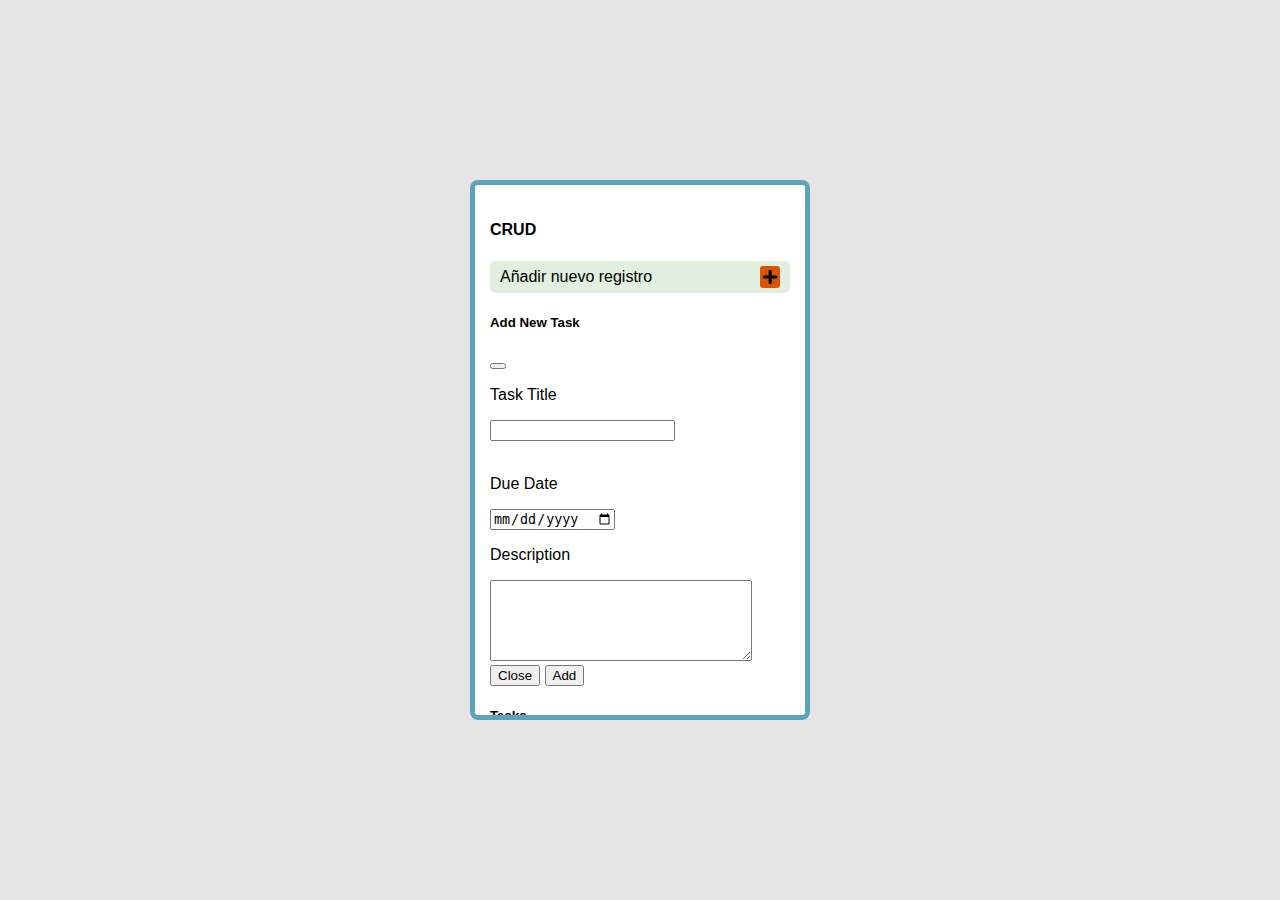
<file: APW CRUD/Index.html>
<!DOCTYPE html>
<html lang="en">

<head>
  <link rel="stylesheet" href="https://cdnjs.cloudflare.com/ajax/libs/font-awesome/5.15.4/css/all.min.css" />

  <meta charset="UTF-8">
  <meta http-equiv="X-UA-Compatible" content="IE=edge">
  <meta name="viewport" content="width=device-width, initial-scale=1.0">
  <title>TODO App</title>
  <link href="https://cdn.jsdelivr.net/npm/bootstrap@5.1.3/dist/css/bootstrap.min.css" rel="stylesheet"
    integrity="sha384-1BmE4kWBq78iYhFldvKuhfTAU6auU8tT94WrHftjDbrCEXSU1oBoqyl2QvZ6jIW3" crossorigin="anonymous">

  <link rel="stylesheet" href="style.css">

</head>

<body>
  <div class="app">
    <h4 class="mb-3">CRUD</h4>


    <div id="addNew" data-bs-toggle="modal" data-bs-target="#form">
      <span>Añadir nuevo registro</span>
      <i class="fas fa-plus"></i>
    </div>

    <!-- Modal -->
    <form class="modal fade" id="form" tabindex="-1" aria-labelledby="exampleModalLabel" aria-hidden="true">
      <div class="modal-dialog">
        <div class="modal-content">
          <div class="modal-header">
            <h5 class="modal-title" id="exampleModalLabel">Add New Task</h5>
            <button type="button" class="btn-close" data-bs-dismiss="modal" aria-label="Close"></button>
          </div>
          <div class="modal-body">
            <p>Task Title</p>
            <input type="text" class="form-control" name="" id="textInput">
            <div id="msg"></div>
            <br>
            <p>Due Date</p>
            <input type="date" class="form-control" name="" id="dateInput">
            <br>
            <p>Description</p>
            <textarea name="" class="form-control" id="textarea" cols="30" rows="5"></textarea>
          </div>
          <div class="modal-footer">
            <button type="button" class="btn btn-secondary" data-bs-dismiss="modal">Close</button>
            <button type="submit" id="add" class="btn btn-primary">Add</button>
          </div>
        </div>
      </div>
    </form>

    <h5 class="text-center my-3">Tasks</h5>

    <div id="tasks">

    </div>


    <div class="delete-container text-center">
      <button id="deleteAllBtn" onclick="deleteAllTasks()" class="btn btn-danger">Delete All</button>
    </div>

  </div>



</body>
<script src="main.js"></script>
<script src="https://cdn.jsdelivr.net/npm/bootstrap@5.1.3/dist/js/bootstrap.bundle.min.js"
  integrity="sha384-ka7Sk0Gln4gmtz2MlQnikT1wXgYsOg+OMhuP+IlRH9sENBO0LRn5q+8nbTov4+1p" crossorigin="anonymous"></script>

</html>
</file>
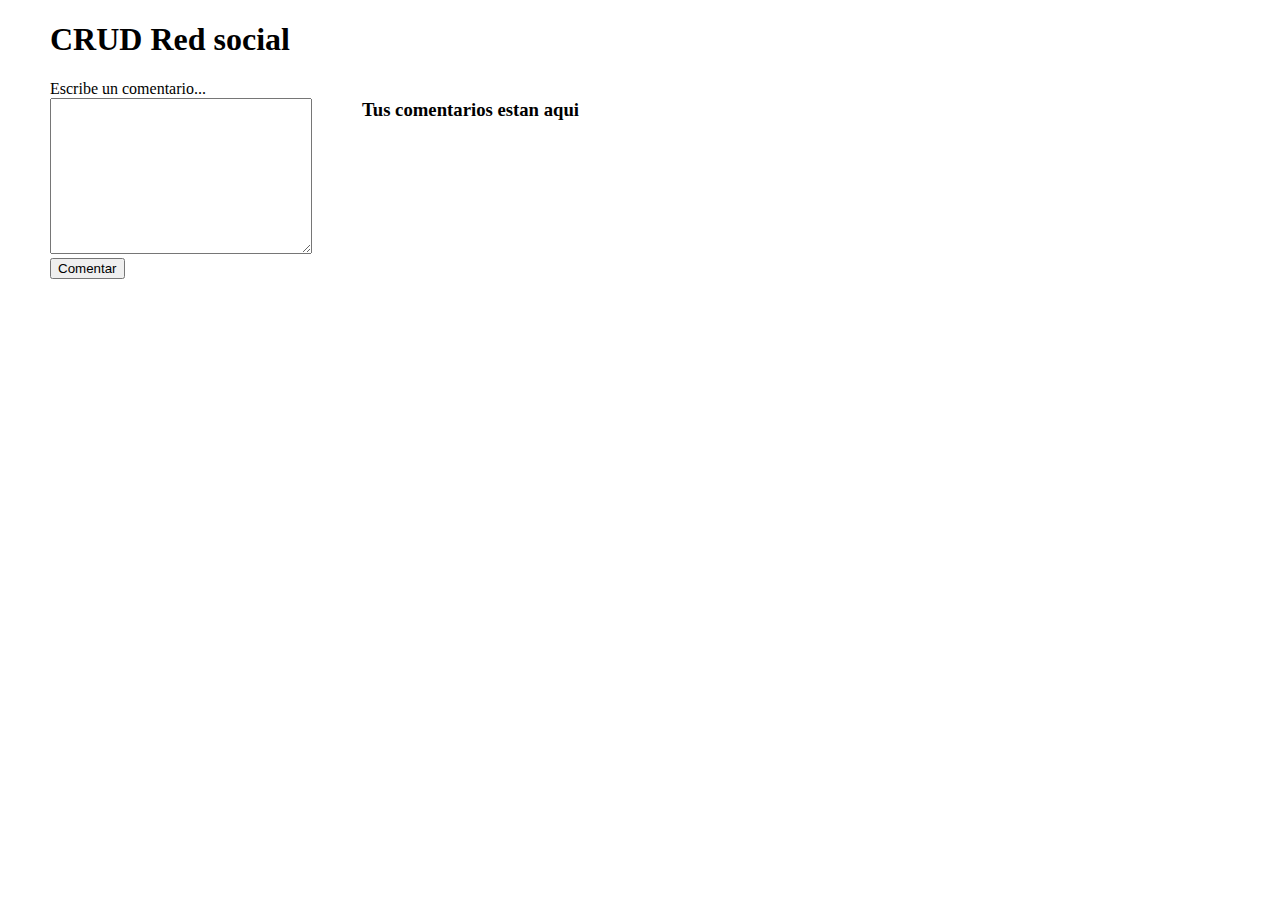
<file: TAREA CRUD/Index.html>
<!DOCTYPE html>
<html lang="en">
<head>
    <meta charset="UTF-8">
    <meta name="viewport" content="width=device-width, initial-scale=1.0">
    <title>Red Social</title>
    <link rel="stylesheet" href="https://cdnjs.cloudflare.com/ajax/libs/font-awesome/6.4.0/css/all.min.css" integrity="sha512-iecdLmaskl7CVkqkXNQ/ZH/XLlvWZOJyj7Yy7tcenmpD1ypASozpmT/E0iPtmFIB46ZmdtAc9eNBvH0H/ZpiBw==" crossorigin="anonymous" referrerpolicy="no-referrer" />
    <link rel="stylesheet" href="CSS/Style.css">
</head>
<body>
    <h1>CRUD Red social</h1>
    <div class="container">
       <div class="left">
        <form id="form">
            <label for=" "> Escribe un comentario...</label>
            <br>
            <textarea name ="" id="textarea" cols="30" rows="10" maxlength="255"></textarea>
            <br>
            <div id="msg"></div>
            <button type="submit">Comentar</button>
        </form>
       </div> 
       <div class="right">
        <h3 >Tus comentarios estan aqui</h3>
        <div id="post" readonly>
            <!-- <div>
                <p>Comentario 1</p>
                <span class="options">
                    <i onclick="editpost(this)" class="fas fa-edit"></i>
                    <i onclick="deletepost(this)" class="fas fa-trash-alt"></i>
                </span>
            </div> -->
        </div>
       </div>
    </div>
</body>
<script src="JS/script.js"></script>
</html>
</file>
<file: APW CRUD/style.css>
body {
  font-family: sans-serif;
  margin: 0 50px;
  background-color: #e5e5e5;
  overflow: hidden;
  display: flex;
  justify-content: center;
  align-items: center;
  height: 100vh;
}

.app {
  background-color: #fff;
  width: 300px;
  height: 500px;
  border: 5px solid #5ca3bb;
  border-radius: 8px;
  padding: 15px;
  overflow-y: auto;
}

.app::-webkit-scrollbar {
  width: 0 !important;
}

#addNew {
  display: flex;
  justify-content: space-between;
  align-items: center;
  background-color: rgba(171, 206, 161, 0.35);
  padding: 5px 10px;
  border-radius: 5px;
  cursor: pointer;
}

.fa-plus {
  background-color: #d95407;
  padding: 3px;
  border-radius: 3px;
}

#tasks {
  display: grid;
  grid-template-columns: 1fr;
  gap: 14px;
  max-height: 400px;
  overflow: hidden;
  
}

#tasks div {
  border: 3px solid #abcea1;
  background-color: #e2eede;
  border-radius: 6px;
  padding: 5px;
  display: grid;
  gap: 4px;
}

#tasks div .options {
  justify-self: center;
  display: flex;
  gap: 20px;
}

#tasks div .options i {
  cursor: pointer;
}

#msg {
  color: rgb(150, 69, 69);
}


.delete-container {
  margin-top: 20px;
  color: aqua;
}

#deleteAllBtn {
  width: 100%;

}
</file>
<file: TAREA CRUD/CSS/Style.css>
body{
    margin: 0 50px;
}
.container{
    display: flex;
    gap:50px;
}
#post{
    width: 400px;
    overflow-wrap: break-word;
    position: fixed;

}

#post div{
    display: flex;
    align-items: center;
    justify-content: space-between;
}
.options{
    display: flex;
    gap: 25px;
}

i{
    cursor: pointer;
}

#msg{
    color: red;
}
</file>
